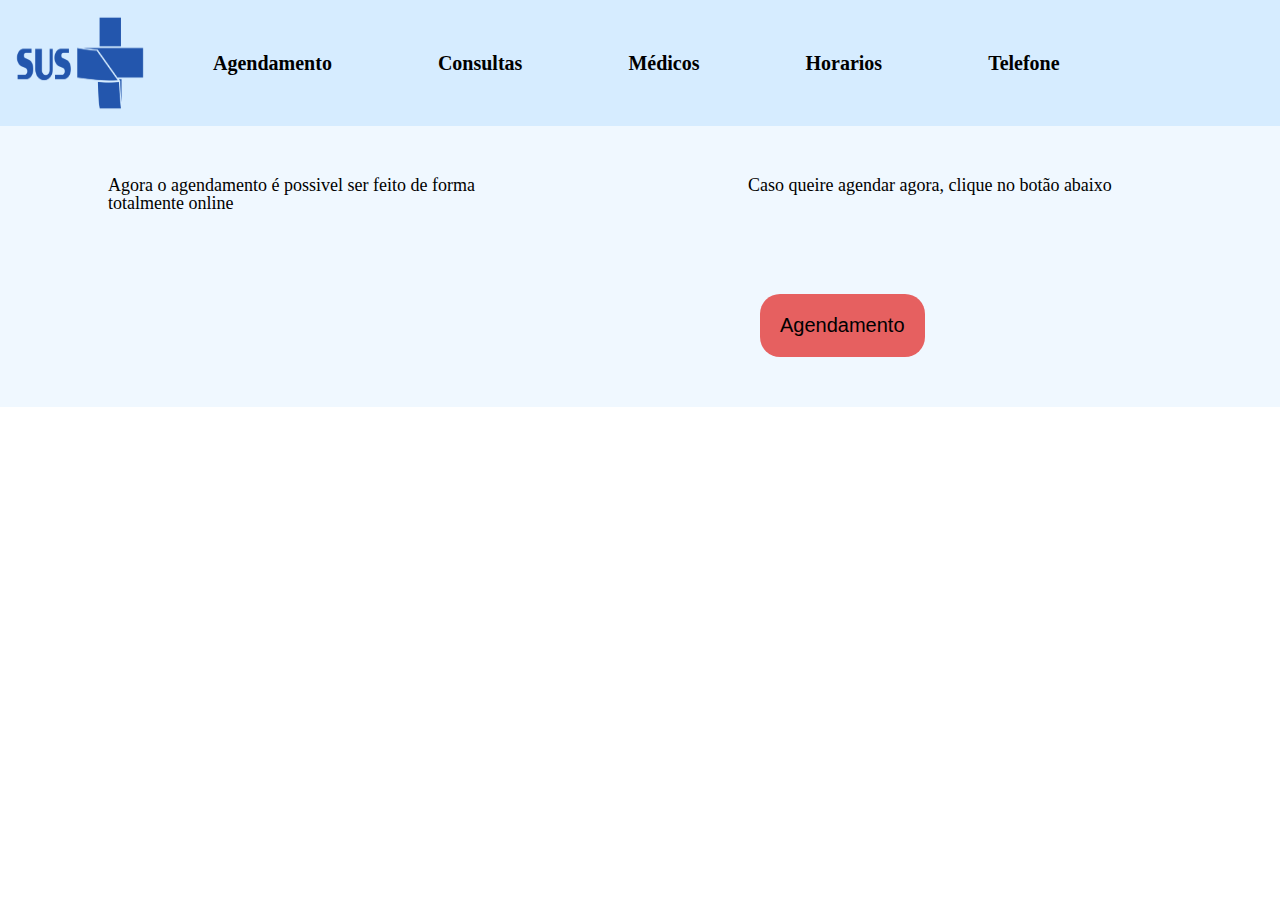
<file: index.html>
<!DOCTYPE html>
<html lang="en">
<head>
    <meta charset="UTF-8">
    <meta http-equiv="X-UA-Compatible" content="IE=edge">
    <meta name="viewport" content="width=device-width, initial-scale=1.0">
    <title>Agendamento UBS</title>
    <link rel="stylesheet" href="reset.css">
    <link rel="stylesheet" href="style.css">
</head>
<body>
    <header class="cabecario">
        <nav>
            <ul class="navegacao">
                <img class="logo" src="logo.png">
                <li class="navegacao_item"><a href="#">Agendamento</a></li>
                <li class="navegacao_item"><a href="#">Consultas</a></li>
                <li class="navegacao_item"><a href="#">Médicos</a></li>
                <li class="navegacao_item"><a href="#">Horarios</a></li>
                <li class="navegacao_item"><a href="#a">Telefone</a></li>
            </ul>
        </nav>
    </header>

    <section class="agendamento">
        <div class="coluna">
            <p class="coluna-texto">Agora o agendamento é possivel ser feito de forma totalmente online</p>
        </div>

        <div class="coluna">
            <p class="coluna-texto">Caso queire agendar agora, clique no botão abaixo</p>

            <button  class="agendamento_botao">Agendamento</button>
        </div>
    </section>
</body>
</html>
</file>
<file: style.css>
/*CABECARIO*/

.cabecario {
    background-color: rgb(214, 236, 255);
}

.logo {
    width: 10%;
    margin: 1em;
}

.navegacao {
    display: inline-flex;
    vertical-align: center;
    text-align: center;
}

.navegacao_item {
    margin: 3em;
    padding: 5px;
}

nav a {
    color: #000000; /* cor texto*/
    font-weight: bold; /* texto em negrito*/
    font-size: 20px; /* tamanho texto*/
    text-decoration: none; /* tira o sublinhado*/
}

nav a:hover {
    text-decoration: underline;
}

/*CORPO DO SITE*/

.agendamento {
    display: flex;
    flex-flow: row wrap;
}
.agendamento_botao {
    color: #000000;
    font-size: 20px;
    padding: 1em;
    margin: 50px 6em;
    border-style: none;
    border: 20px, none, rgb(197, 69, 69);
    border-color: rgb(197, 69, 69);
    border-radius: 20px;
    background-color: rgb(230, 96, 96);
    transition: 0.5s;
}

.agendamento_botao:hover {
    transition: 0.5s;
    cursor: pointer;
    scale: 1.1;
}

.coluna {
    background-color: aliceblue;
    width: 50%;
}

.coluna-texto{
    color: #000000; /* cor texto*/
    font-size: 18px; /* tamanho texto*/
    margin: 50px 6em;
}
</file>
